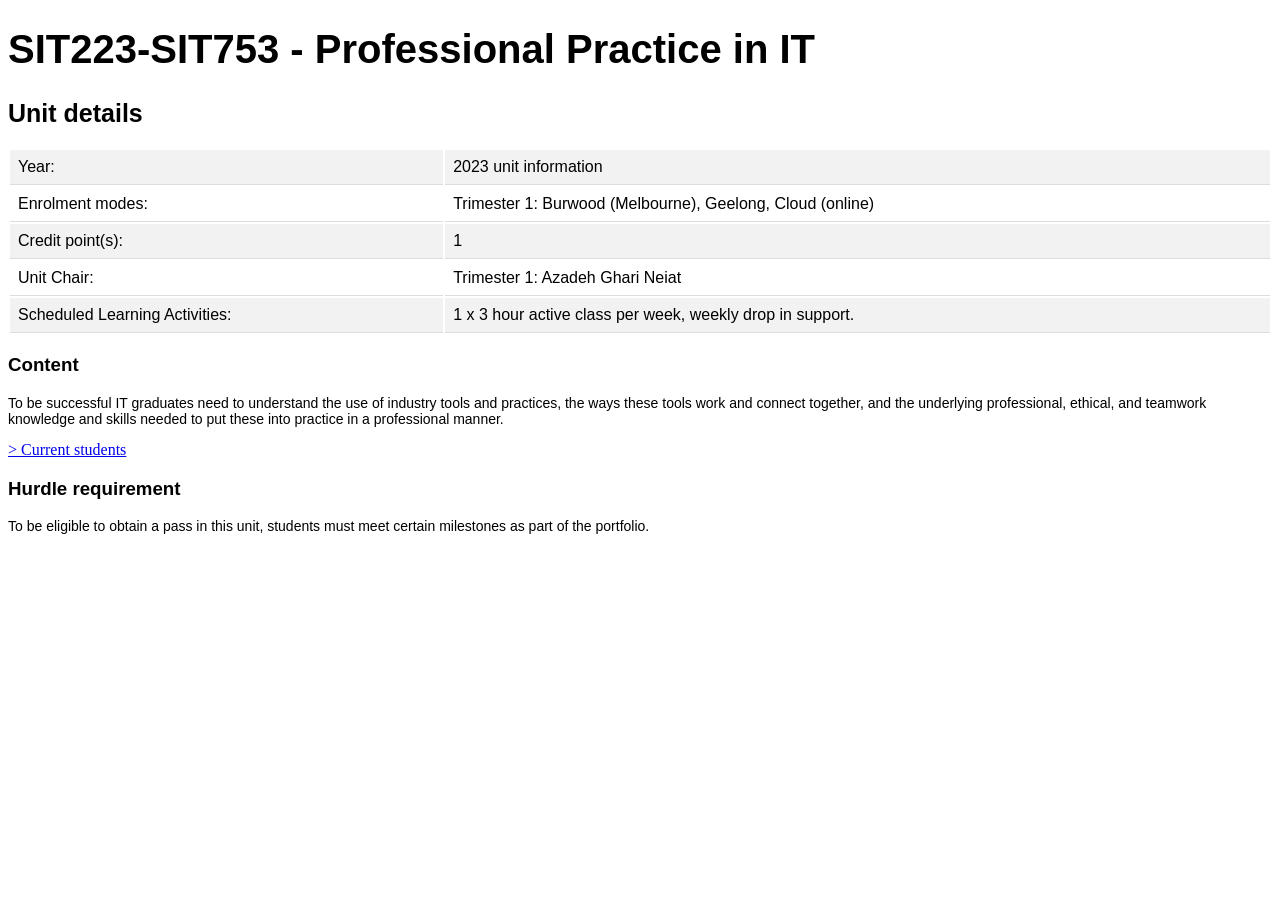
<file: index.html>
<!DOCTYPE html>
<html>
<head>
<title> Home </title>
<link rel="stylesheet" type="text/css" media="screen" href="main.css"/>
</head>
<body>
<h1>SIT223-SIT753 - Professional Practice in IT</h1>
<h2>Unit details</h2>
<table style="width:100%">
  <tr><td>Year:</td><td>2023 unit information</td></tr>
  <tr><td>Enrolment modes:</td><td>Trimester 1: Burwood (Melbourne), Geelong, Cloud (online)</td></tr>
  <tr><td>Credit point(s):</td><td>1</td></tr>
  <tr><td>Unit Chair:</td><td>Trimester 1: Azadeh Ghari Neiat</td></tr>
<tr>
  <td>Scheduled Learning Activities:</td>
  <td>1 x 3 hour active class per week, weekly drop in support.</td>
</tr>
</table>
<h3>Content</h3>
<p>To be successful IT graduates need to understand the use of industry tools and practices, the ways these tools work and connect together, and the underlying professional, ethical, and teamwork knowledge and skills needed to put these into practice in a professional manner.</p>
<a href="https://www.deakin.edu.au/students/enrolment-and-fees/fees"> > Current students</a>
<h3>Hurdle requirement</h3>
<p>To be eligible to obtain a pass in this unit, students must meet certain milestones as part of the portfolio.</p>
</body>
</html>
</file>
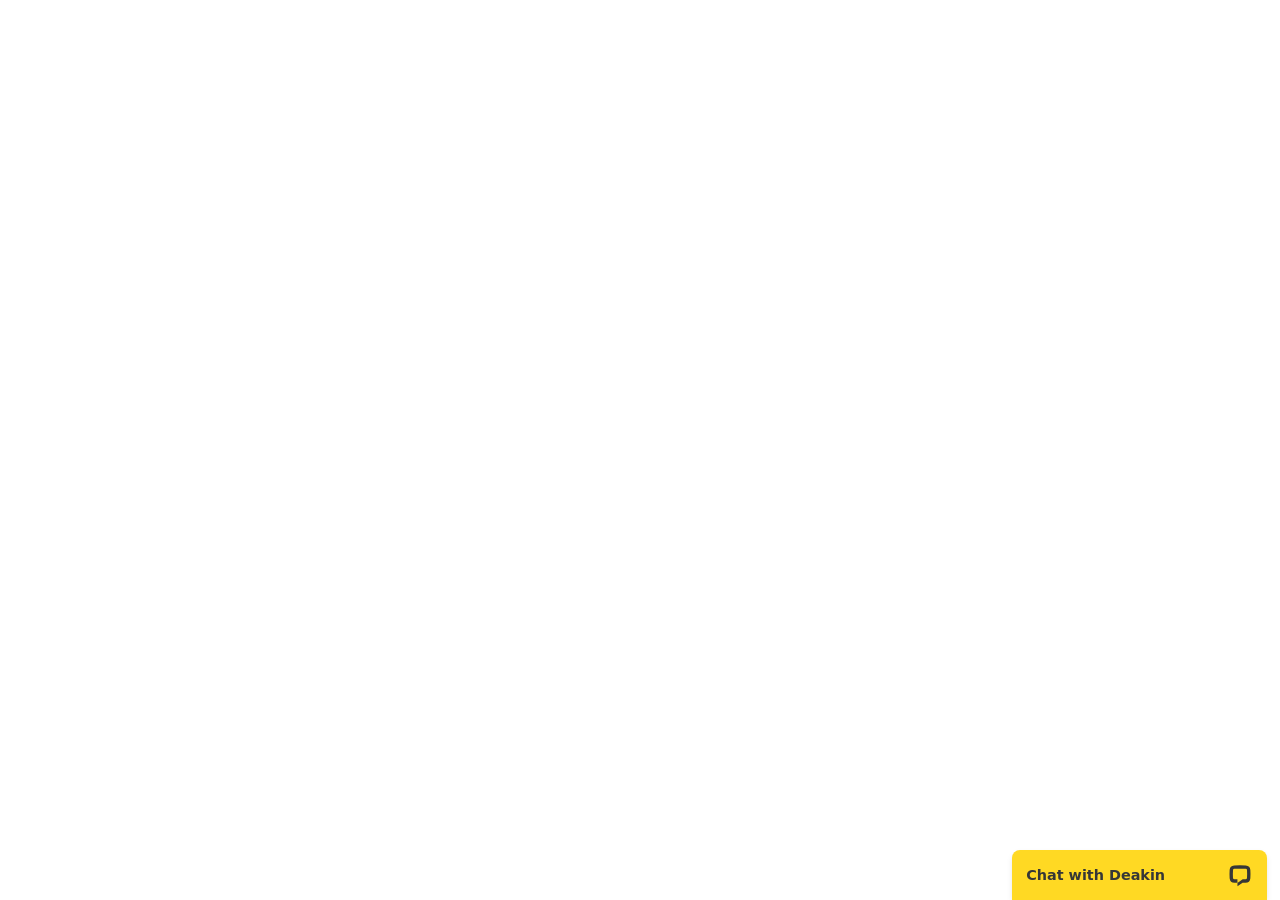
<file: logo_files/saved_resource(17).html>
<!-- saved from url=(0011)about:blank -->
<html lang="en"><head><meta http-equiv="Content-Type" content="text/html; charset=UTF-8">
		<style>
* {
	font-family: system-ui, "Segoe UI", Roboto, Helvetica, Arial, sans-serif, "Apple Color Emoji", "Segoe UI Emoji", "Segoe UI Symbol";
	box-sizing: border-box;
	-webkit-font-smoothing: antialiased;
	-moz-osx-font-smoothing: grayscale;
	-webkit-tap-highlight-color: transparent;
}
body {
	margin: 0;
}
</style>
		<style data-emotion="css-global 1h1ne2e">.css-1h1ne2e{max-width:100%;position:absolute;bottom:0;z-index:2;display:-webkit-box;display:-webkit-flex;display:-ms-flexbox;display:flex;-webkit-align-items:flex-end;-webkit-box-align:flex-end;-ms-flex-align:flex-end;align-items:flex-end;will-change:width,height,transform,opacity;-webkit-backface-visibility:hidden;backface-visibility:hidden;padding:0.8em 0.8em 0 0.8em;right:0;-webkit-box-pack:end;-ms-flex-pack:end;-webkit-justify-content:flex-end;justify-content:flex-end;--primary-color:#2000F0;--secondary-color:#FFFFFF;--tertiary-color:#E3E3E3;}</style><style data-emotion="css-global 7lfw89">.css-7lfw89{display:-webkit-box;display:-webkit-flex;display:-ms-flexbox;display:flex;-webkit-flex-direction:column;-ms-flex-direction:column;flex-direction:column;min-width:0;--primary-color:#2000F0;--secondary-color:#FFFFFF;--tertiary-color:#E3E3E3;-webkit-flex-shrink:0;-ms-flex-negative:0;flex-shrink:0;}</style><style data-emotion="css-global 1g9ek8d">.css-1g9ek8d{display:-webkit-box;display:-webkit-flex;display:-ms-flexbox;display:flex;min-width:0;--primary-color:#2000F0;--secondary-color:#FFFFFF;--tertiary-color:#E3E3E3;}</style><style data-emotion="css-global 75y97f">.css-75y97f{grid-area:bubble;justify-self:start;-webkit-align-self:end;-ms-flex-item-align:end;align-self:end;margin-left:auto;--primary-color:#2000F0;--secondary-color:#FFFFFF;--tertiary-color:#E3E3E3;}</style><style data-emotion="css-global 1ufn22r">.css-1ufn22r{position:relative;width:255px;height:50px;box-shadow:rgba(0, 0, 0, 0.125) 0px 0.362176px 0.941657px -1px,rgba(0, 0, 0, 0.18) 0px 3px 7.8px -2px;border-radius:8px 8px 0px 0px;display:-webkit-box;display:-webkit-flex;display:-ms-flexbox;display:flex;padding:0 0.9em;-webkit-align-items:center;-webkit-box-align:center;-ms-flex-align:center;align-items:center;background:#FFFFFF;--primary-color:#2000F0;--secondary-color:#FFFFFF;--tertiary-color:#E3E3E3;position:relative;color:#363737;background-color:#FFD923;}.css-1ufn22r:hover{cursor:pointer;}.css-1ufn22r:focus{outline-style:auto;}</style><style data-emotion="css-global e4pgre">.css-e4pgre{margin:1em 0;--primary-color:#2000F0;--secondary-color:#FFFFFF;--tertiary-color:#E3E3E3;white-space:nowrap;overflow:hidden;text-overflow:ellipsis;-webkit-box-flex:1;-webkit-flex-grow:1;-ms-flex-positive:1;flex-grow:1;font-weight:700;font-size:0.9em;margin-right:4px;--primary-color:#2000F0;--secondary-color:#FFFFFF;--tertiary-color:#E3E3E3;white-space:nowrap;overflow:hidden;text-overflow:ellipsis;}</style><style data-emotion="css-global sej6sg">.css-sej6sg{-webkit-appearance:none;-moz-appearance:none;-ms-appearance:none;appearance:none;background:transparent;border:0;display:inline-block;margin:0;padding:0.5em;color:inherit;cursor:pointer;--primary-color:#2000F0;--secondary-color:#FFFFFF;--tertiary-color:#E3E3E3;padding:0 .5em;padding:0;display:-webkit-box;display:-webkit-flex;display:-ms-flexbox;display:flex;-webkit-box-pack:center;-ms-flex-pack:center;-webkit-justify-content:center;justify-content:center;-webkit-align-items:center;-webkit-box-align:center;-ms-flex-align:center;align-items:center;border:0;border-radius:6px;-webkit-transition:-webkit-transform 250ms cubic-bezier(0.14, 0, 0, 1);transition:transform 250ms cubic-bezier(0.14, 0, 0, 1);--primary-color:#2000F0;--secondary-color:#FFFFFF;--tertiary-color:#E3E3E3;}.css-sej6sg:disabled{cursor:not-allowed;}.css-sej6sg:focus{outline-style:auto;}.css-sej6sg:not([disabled]):active,.css-sej6sg:not([disabled])[data-pressed='true']{-webkit-transform:scale(0.75);-moz-transform:scale(0.75);-ms-transform:scale(0.75);transform:scale(0.75);}</style><style data-emotion="css-global 1potzn5">.css-1potzn5{position:relative;display:-webkit-box;display:-webkit-flex;display:-ms-flexbox;display:flex;width:24px;height:24px;-webkit-align-items:center;-webkit-box-align:center;-ms-flex-align:center;align-items:center;-webkit-box-pack:center;-ms-flex-pack:center;-webkit-justify-content:center;justify-content:center;--primary-color:#2000F0;--secondary-color:#FFFFFF;--tertiary-color:#E3E3E3;}</style><style data-emotion="css-global 1usdo54">.css-1usdo54{display:inline-block;-webkit-flex-shrink:0;-ms-flex-negative:0;flex-shrink:0;width:1em;height:1em;font-size:1.5rem;-webkit-user-select:none;-moz-user-select:none;-ms-user-select:none;user-select:none;fill:currentColor;}</style><style data-emotion="css-global 1adcsh3">.css-1adcsh3{opacity:1;-webkit-transform:scale(1);-moz-transform:scale(1);-ms-transform:scale(1);transform:scale(1);transform-origin:50% 50%;-webkit-transition:200ms cubic-bezier(0.18, 0.89, 0.32, 1.28) 50ms;transition:200ms cubic-bezier(0.18, 0.89, 0.32, 1.28) 50ms;--primary-color:#2000F0;--secondary-color:#FFFFFF;--tertiary-color:#E3E3E3;}</style><style data-emotion="css-global anyrkw">.css-anyrkw{position:absolute;z-index:1;left:0;right:0;bottom:1px;-webkit-transition:opacity 150ms cubic-bezier(0.33, 0, 0.67, 1) 50ms;transition:opacity 150ms cubic-bezier(0.33, 0, 0.67, 1) 50ms;display:-webkit-box;display:-webkit-flex;display:-ms-flexbox;display:flex;width:24px;height:24px;-webkit-align-items:center;-webkit-box-align:center;-ms-flex-align:center;align-items:center;-webkit-box-pack:center;-ms-flex-pack:center;-webkit-justify-content:center;justify-content:center;opacity:0;--primary-color:#2000F0;--secondary-color:#FFFFFF;--tertiary-color:#E3E3E3;}</style><style data-emotion="css "></style>
	</head><body><div dir="ltr" role="main" data-lc-id="0" class="css-1h1ne2e e1rkp0hl1"><div class="css-7lfw89 e131382t0"><div class="css-1g9ek8d e1kv8om20"><div class="css-75y97f e19qmvsi3"><div data-lc-id="1" class="css-1ufn22r e16i86ec1"><p class="css-e4pgre e16i86ec0">Chat with Deakin</p><button type="button" aria-label="Open LiveChat chat widget" class="e1mwfyk10 css-sej6sg ejbfa1m0"><div class="css-1potzn5 e1dmt1bi3"><svg color="inherit" viewBox="0 0 32 32" class="css-1usdo54"><path fill="#363737" d="M12.63,26.46H8.83a6.61,6.61,0,0,1-6.65-6.07,89.05,89.05,0,0,1,0-11.2A6.5,6.5,0,0,1,8.23,3.25a121.62,121.62,0,0,1,15.51,0A6.51,6.51,0,0,1,29.8,9.19a77.53,77.53,0,0,1,0,11.2,6.61,6.61,0,0,1-6.66,6.07H19.48L12.63,31V26.46"></path><path fill="#FFD923" d="M19.57,21.68h3.67a2.08,2.08,0,0,0,2.11-1.81,89.86,89.86,0,0,0,0-10.38,1.9,1.9,0,0,0-1.84-1.74,113.15,113.15,0,0,0-15,0A1.9,1.9,0,0,0,6.71,9.49a74.92,74.92,0,0,0-.06,10.38,2,2,0,0,0,2.1,1.81h3.81V26.5Z" class="css-1adcsh3 eam5rsy0"></path></svg><div class="css-anyrkw e1dmt1bi2"></div></div></button></div></div></div></div></div></body></html>
</file>
<file: main.css>
h1 {
  font-size: 40px;
  font-family: Arial
}
h2 {
  font-size: 25px;
  font-family: Arial
}
h3 {
  font-family: Arial
}
p {
  font-size: 14px;
  font-family: Arial
}
th, td {
  padding: 8px;
  text-align: left;
  border-bottom: 1px solid #ddd;
  font-family: Arial;
}
tr:nth-child(odd) {background-color: #f2f2f2;}
div {
  background-color: blue;
  text-align: right;
}
</file>
